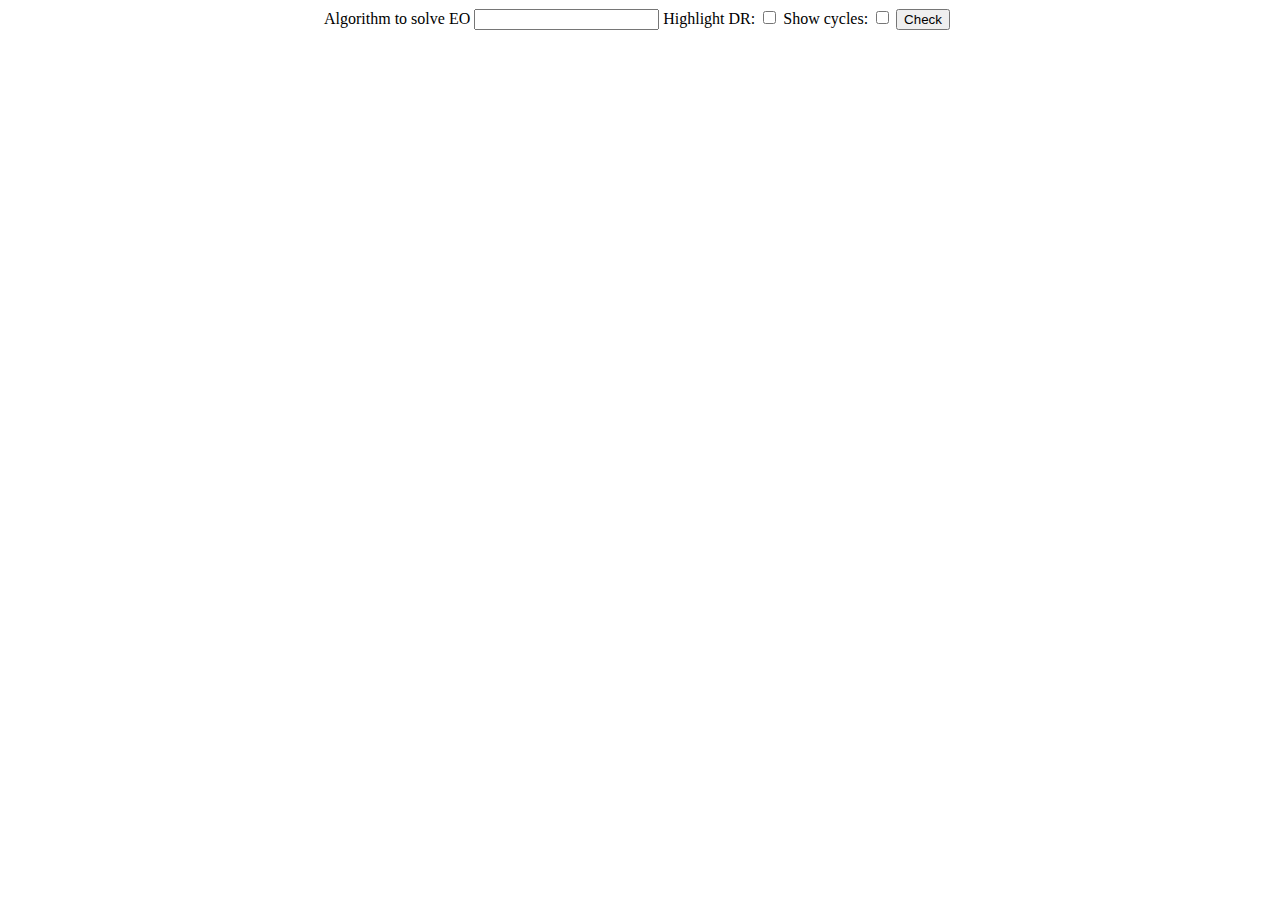
<file: EOvisualizer/index.html>
<!DOCTYPE html>
<html lang="en">
    <head>
        <meta charset="UTF-8">
        <meta http-equiv="X-UA-Compatible" content="IE=edge">
        <meta name="viewport" content="width=device-width, initial-scale=1.0">
        <meta name="author" content="Edde">
        <title>EOvisualizer</title>
        <script src="puzzleGen.min.js"></script>
        <script src="cube.js"></script>
        <style>
            .center {
                margin: auto;
                width: 50%;
            }
        </style>
    </head>
    <body>
        <div>
            <div class="center" id="inputSection">
                <label for="algText">Algorithm to solve EO</label>
                <input type="text" id="algText" name="algText">
                <label for="showDR">Highlight DR:</label>
                <input type="checkbox" id="showDR" name="showDR">
                <label for="showCycles">Show cycles:</label>
                <input type="checkbox" id="showCycles" name="showCycles">
                <button type="button" onclick="analyzeAlg();">Check</button>
            </div>
            <div class="center" id="imgMain"></div>
        </div>
        <script src="script.js"></script>
    </body>
</html>
</file>
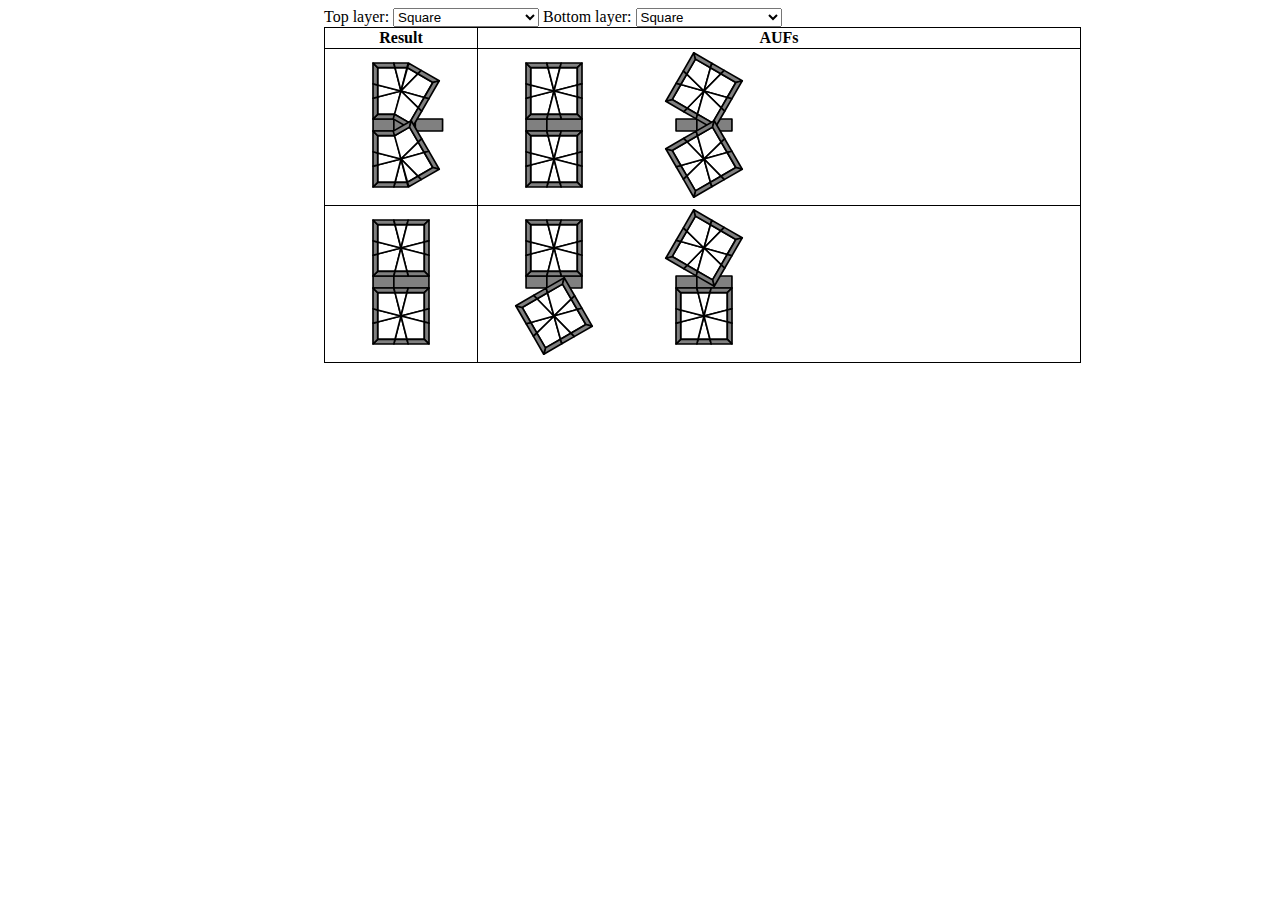
<file: SquanShapes/index.html>
<!DOCTYPE html>
<html lang="en">
    <head>
        <meta charset="UTF-8">
        <meta http-equiv="X-UA-Compatible" content="IE=edge">
        <meta name="viewport" content="width=device-width, initial-scale=1.0">
        <meta name="author" content="Edde">
        <title>Squan shapes</title>
        <script src="puzzleGen.min.js"></script>
        <script src="data.js"></script>
        <style>
            .center {
                margin: auto;
                width: 50%;
            }
            table {
                margin: auto;
                border-collapse: collapse;
            }
            table, th, td {
                border: 1px solid;
            }
            img {
                display: inline-block;
            }
        </style>
    </head>
    <body>
        <div>
            <div class="center" id="inputSection">
                <label for="topLayer">Top layer:</label>
                <select id="topLayer" name="topLayer" onchange="updateOptions()">
                    <option value="square" selected>Square</option>
                    <option value="kite">Kite</option>
                    <option value="barrel">Barrel</option>
                    <option value="scallop">Scallop</option>
                    <option value="mushroom">Mushroom</option>
                    <option value="shield">Shield</option>
                    <option value="leftFist">Left Fist</option>
                    <option value="rightFist">Right Fist</option>
                    <option value="leftPawn">Left Pawn</option>
                    <option value="rightPawn">Right Pawn</option>
                    <option value="4-4">4-4</option>
                    <option value="5-3">5-3</option>
                    <option value="6-2">6-2</option>
                    <option value="7-1">7-1</option>
                    <option value="8">8</option>
                    <option value="star">Star</option>
                    <option value="2-2-2">2-2-2</option>
                    <option value="6">6</option>
                    <option value="4-1-1">4-1-1</option>
                    <option value="3-3">3-3</option>
                    <option value="3-2-1">3-2-1</option>
                    <option value="3-1-2">3-1-2</option>
                    <option value="left4-2">Left 4-2</option>
                    <option value="right4-2">Right 4-2</option>
                    <option value="left5-1">Left 5-1</option>
                    <option value="right5-1">Right 5-1</option>
                    <option value="parallelEdges">Parallel Edges</option>
                    <option value="pairedEdges">Paired Edges</option>
                    <option value="perpendicularEdges">Perpendicular Edges</option>
                </select>
                <label for="bottomLayer">Bottom layer:</label>
                <select id="bottomLayer" name="bottomLayer" onchange="updateData()">
                    <option value="square" selected>Square</option>
                    <option value="kite">Kite</option>
                    <option value="barrel">Barrel</option>
                    <option value="scallop">Scallop</option>
                    <option value="mushroom">Mushroom</option>
                    <option value="shield">Shield</option>
                    <option value="leftFist">Left Fist</option>
                    <option value="rightFist">Right Fist</option>
                    <option value="leftPawn">Left Pawn</option>
                    <option value="rightPawn">Right Pawn</option>
                    <option value="4-4">4-4</option>
                    <option value="5-3">5-3</option>
                    <option value="6-2">6-2</option>
                    <option value="7-1">7-1</option>
                    <option value="8">8</option>
                    <option value="star">Star</option>
                    <option value="2-2-2">2-2-2</option>
                    <option value="6">6</option>
                    <option value="4-1-1">4-1-1</option>
                    <option value="3-3">3-3</option>
                    <option value="3-2-1">3-2-1</option>
                    <option value="3-1-2">3-1-2</option>
                    <option value="left4-2">Left 4-2</option>
                    <option value="right4-2">Right 4-2</option>
                    <option value="left5-1">Left 5-1</option>
                    <option value="right5-1">Right 5-1</option>
                    <option value="parallelEdges">Parallel Edges</option>
                    <option value="pairedEdges">Paired Edges</option>
                    <option value="perpendicularEdges">Perpendicular Edges</option>
                </select>
            </div>
            <div class="center">
                <table id="mainTable">
                </table>
            </div>
        </div>
        <script>
            let imgOptions = {
                width: 150,
                height: 150,
                puzzle: {
                    scheme: {
                        top: {
                            value: "#FFFFFF",
                            name: "WHITE"
                        },
                        front: {
                            value: "#808080",
                            name: "GREY"
                        },
                        right: {
                            value: "#808080",
                            name: "GREY"
                        },
                        back: {
                            value: "#808080",
                            name: "GREY"
                        },
                        left: {
                            value: "#808080",
                            name: "GREY"
                        },
                        bottom: {
                            value: "#FFFFFF",
                            name: "WHITE"
                        }
                    }
                }
            };
            function newImage(imgElem, alg) {
                imgOptions["puzzle"]["alg"] = alg;
                puzzleGen.PNG(imgElem, puzzleGen.Type.SQUARE1_NET, imgOptions);
            };
            function updateOptions() {
                let topSelected = document.getElementById("topLayer").value;
                let noSelected = true;
                if (shape_combinations[topSelected].includes(document.getElementById("bottomLayer").value)) {
                    noSelected = false;
                }
                for (let opt of document.getElementById("bottomLayer").options) {
                    if (shape_combinations[topSelected].includes(opt.value)) {
                        opt.style.display = "";
                        if (noSelected) {
                            opt.selected = true;
                            noSelected = false;
                        }
                    } else {
                        opt.style.display = "none";
                    }
                }
                updateData();
            };
            function setSelected(topLayer, bottomLayer) {
                for (let opt of document.getElementById("topLayer").options) {
                    if (opt.value == topLayer) {
                        opt.selected = true;
                    }
                }
                for (let opt of document.getElementById("bottomLayer").options) {
                    if (opt.value == bottomLayer) {
                        opt.selected = true;
                    }
                }
                updateOptions();
            };
            function updateData() {
                let topSelected = document.getElementById("topLayer").value;
                let bottomSelected = document.getElementById("bottomLayer").value;
                let tableObj = document.getElementById("mainTable");
                tableObj.innerHTML = "";
                let headerRow = tableObj.insertRow();
                headerRow.insertCell(0).outerHTML = "<th>Result</th>";
                headerRow.insertCell(1).outerHTML = "<th style='min-width:600px;'>AUFs</th>";
                for (let k in shape_relations[topSelected+"_"+bottomSelected]["relations"]) {
                    let newRow = tableObj.insertRow();
                    let nextCell = newRow.insertCell();
                    let nextLink = document.createElement("a");
                    let layers = k.split("_");
                    nextLink.href = "javascript:setSelected('"+layers[0]+"','"+layers[1]+"');";
                    newImage(nextLink, shape_relations[k]["setup"]);
                    nextCell.appendChild(nextLink);
                    let aufCell = newRow.insertCell();
                    for (let auf of shape_relations[topSelected+"_"+bottomSelected]["relations"][k]) {
                        let newAlg = shape_relations[topSelected+"_"+bottomSelected]["setup"]+auf;
                        newImage(aufCell, newAlg);
                    }
                }
            };
            updateOptions();
        </script>
    </body>
</html>
</file>
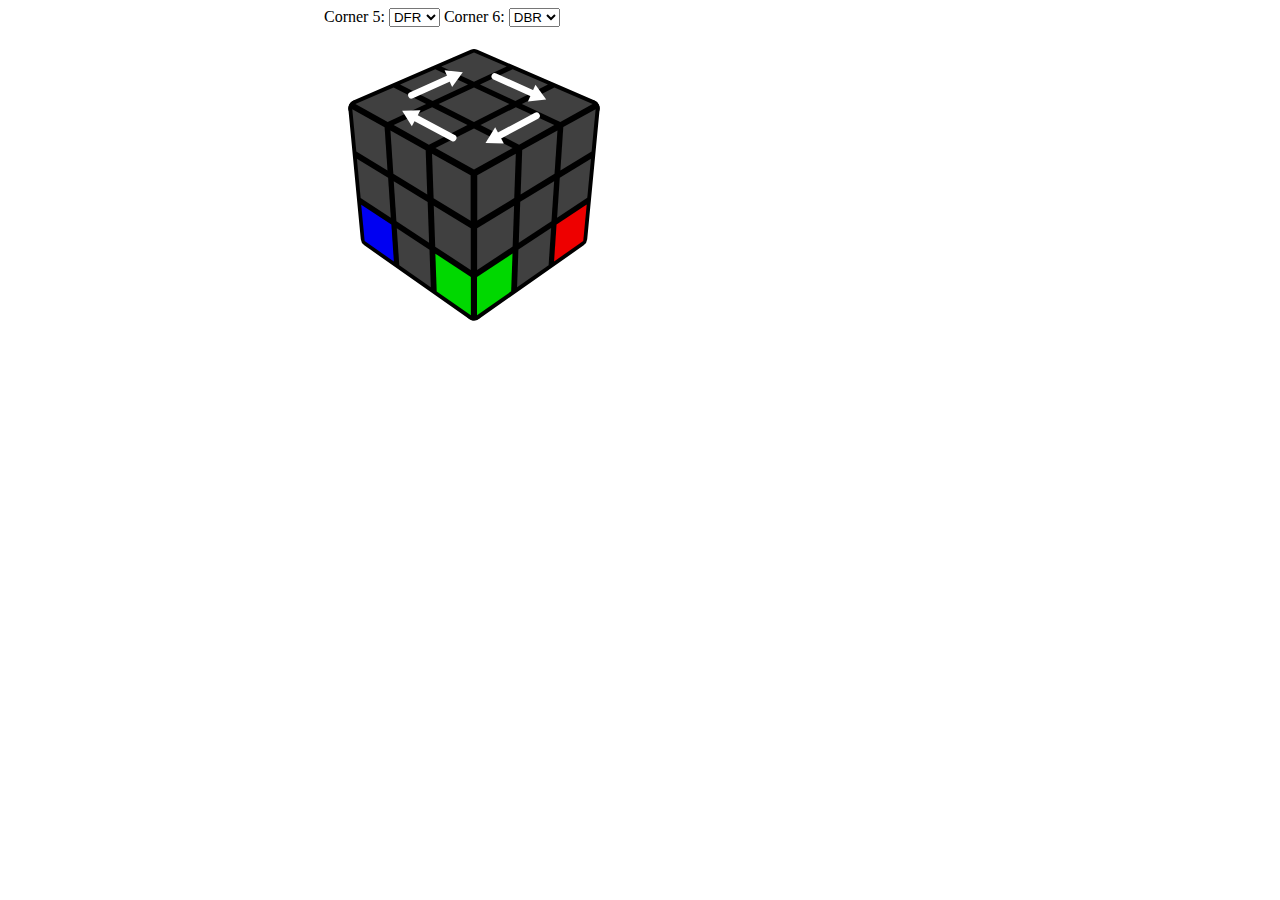
<file: YruRUcirclets/index.html>
<!DOCTYPE html>
<html lang="en">
    <head>
        <meta charset="UTF-8">
        <meta http-equiv="X-UA-Compatible" content="IE=edge">
        <meta name="viewport" content="width=device-width, initial-scale=1.0">
        <meta name="author" content="Edde">
        <title>YruRU circlets</title>
        <script src="srVisualizer.min.js"></script>
        <style>
            .center {
                margin: auto;
                width: 50%;
            }
            #imgMain {
                position: relative;
                display: inline;
            }
            img {
                position: absolute;
                top: 0;
                left: 0;
            }
            svg {
                position: absolute;
                top: 0;
                left: 0;
            }
        </style>
    </head>
    <body>
        <div class="center">
            <div id="inputSection">
                <label for="corFive">Corner 5:</label>
                <select id="corFive" name="corFive" onchange="updateImg()">
                    <option value="ufl">UFL</option>
                    <option value="ubl">UBL</option>
                    <option value="ubr">UBR</option>
                    <option value="ufr">UFR</option>
                    <option value="dfr" selected>DFR</option>
                    <option value="dbr">DBR</option>
                </select>
                <label for="corSix">Corner 6:</label>
                <select id="corSix" name="corSix" onchange="updateImg()">
                    <option value="ufl">UFL</option>
                    <option value="ubl">UBL</option>
                    <option value="ubr">UBR</option>
                    <option value="ufr">UFR</option>
                    <option value="dfr">DFR</option>
                    <option value="dbr" selected>DBR</option>
                </select>
            </div>
            <div id="imgMain"></div>
        </div>
        <script>
            const circlets = {
                "dfr_dbr": {"arrows":"U8U6-s5-ffffff,U6U0-s5-ffffff,U0U2-s5-ffffff,U2U8-s5-ffffff"},
                "dbr_dfr": {"arrows":"U2U0-s5-ffffff,U0U6-s5-ffffff,U6U8-s5-ffffff,U8U2-s5-ffffff"},
                "ufr_ufl": {"arrows":"U0U2-s5-ffffff,R2R6-s5-ffffff,R6R8-s5-ffffff"},
                "ufl_ufr": {"arrows":"R8R6-s5-ffffff,R6R2-s5-ffffff,U2U0-s5-ffffff"},
                "ufr_ubl": {"arrows":"F0F8-s5-ffffff,R6R2-s5-ffffff,R2R8-s5-ffffff"},
                "ubl_ufr": {"arrows":"R8R2-s5-ffffff,R2R6-s5-ffffff,F8F0-s5-ffffff"},
                "ufr_ubr": {"arrows":"U0U6-s5-ffffff,R8R6-s5-ffffff","overlay":"R6U0.png"},
                "ubr_ufr": {"arrows":"R6R8-s5-ffffff,U6U0-s5-ffffff","overlay":"U0R6.png"},
                "ufl_ubl": {"arrows":"R2R0-s5-ffffff,R0R6-s5-ffffff,R6R8-s5-ffffff,R8R2-s5-ffffff"},
                "ubl_ufl": {"arrows":"R8R6-s5-ffffff,R6R0-s5-ffffff,R0R2-s5-ffffff,R2R8-s5-ffffff"},
                "ufl_ubr": {"arrows":"R0R8-s5-ffffff,R6R0-s5-ffffff","overlay":"R8U0.png"},
                "ubr_ufl": {"arrows":"R8R0-s5-ffffff,R0R6-s5-ffffff","overlay":"U0R8.png"},
                "ubl_ubr": {"arrows":"U8U6-s5-ffffff,F0F8-s5-ffffff,R6R8-s5-ffffff,R8R0-s5-ffffff"},
                "ubr_ubl": {"arrows":"R8R6-s5-ffffff,F8F0-s5-ffffff,F0F2-s5-ffffff,R0R8-s5-ffffff"},
                "ufr_dfr": {"arrows":"U6U0-s5-ffffff,R8R2-s5-ffffff,U2U6-s5-ffffff"},
                "dfr_ufr": {"arrows":"R2R8-s5-ffffff,U0U6-s5-ffffff,U6U2-s5-ffffff"},
                "ufr_dbr": {"arrows":"U6U2-s5-ffffff,U2U0-s5-ffffff,F8F0-s5-ffffff"},
                "dbr_ufr": {"arrows":"U0U2-s5-ffffff,U2U6-s5-ffffff,F0F8-s5-ffffff"},
                "ufl_dfr": {"arrows":"U8U0-s5-ffffff,U0U2-s5-ffffff,R2R8-s5-ffffff,R8R0-s5-ffffff"},
                "dfr_ufl": {"arrows":"R8R2-s5-ffffff,U2U0-s5-ffffff,U0U8-s5-ffffff,R0R8-s5-ffffff"},
                "ufl_dbr": {"arrows":"U8U2-s5-ffffff,R2R6-s5-ffffff,U0U8-s5-ffffff"},
                "dbr_ufl": {"arrows":"R6R2-s5-ffffff,U2U8-s5-ffffff,U8U0-s5-ffffff"},
                "ubl_dfr": {"arrows":"R0R8-s5-ffffff,U6U2-s5-ffffff,U2U8-s5-ffffff"},
                "dfr_ubl": {"arrows":"U2U6-s5-ffffff,R8R0-s5-ffffff,R0R2-s5-ffffff"},
                "ubl_dbr": {"arrows":"F2F8-s5-ffffff,R6R2-s5-ffffff,U2U6-s5-ffffff,F0F2-s5-ffffff"},
                "dbr_ubl": {"arrows":"U6U2-s5-ffffff,R2R6-s5-ffffff,F2F0-s5-ffffff,F8F2-s5-ffffff"},
                "ubr_dfr": {"arrows":"U8U6-s5-ffffff,U0U8-s5-ffffff","overlay":"R8U0.png"},
                "dfr_ubr": {"arrows":"U6U8-s5-ffffff,U8U0-s5-ffffff","overlay":"U0R8.png"},
                "ubr_dbr": {"arrows":"U8U0-s5-ffffff,U0U6-s5-ffffff,F0F8-s5-ffffff,F8F2-s5-ffffff"},
                "dbr_ubr": {"arrows":"F8F0-s5-ffffff,U6U0-s5-ffffff,U0U8-s5-ffffff,F2F8-s5-ffffff"}
            }
            let SRVisualizer;
            const faceletIndices = {
                "ufl":[6,18],
                "ubl":[0],
                "ubr":[2,11],
                "ufr":[8,9,20],
                "dfr":[15,26],
                "dbr":[17]
            };
            function updateImg() {
                let cornerFive = document.getElementById("corFive").value;
                let cornerSix = document.getElementById("corSix").value;
                if (cornerFive != cornerSix) {
                    let options = {"width": 300, "height": 300, "facelets": ["n","n","n","n","n","n","n","n","n","n","n","n","n","n","n","n","n","n","n","n","n","n","n","n","f","n","n","d","d","d","d","d","d","d","d","d","l","l","l","l","l","l","l","l","l","b","b","b","b","b","b","b","b","b" ]};
                    for (let i of faceletIndices[cornerFive]) {
                        options["facelets"][i] = "b";
                    }
                    for (let i of faceletIndices[cornerSix]) {
                        options["facelets"][i] = "r";
                    }
                    options["arrows"] = circlets[cornerFive+"_"+cornerSix]["arrows"];
                    document.getElementById('imgMain').innerHTML = "";
                    SRVisualizer.cubeSVG(document.getElementById('imgMain'), options);
                    if ("overlay" in circlets[cornerFive+"_"+cornerSix]) {
                        let imgObj = document.createElement("img");
                        imgObj.setAttribute("width", 300);
                        imgObj.setAttribute("height", 300);
                        imgObj.setAttribute("src", circlets[cornerFive+"_"+cornerSix]["overlay"]);
                        document.getElementById('imgMain').appendChild(imgObj);
                    }
                }
            };
            document.addEventListener("DOMContentLoaded", function(event) {
                SRVisualizer = window['sr-visualizer'];
                updateImg();
            });
        </script>
    </body>
</html>
</file>
